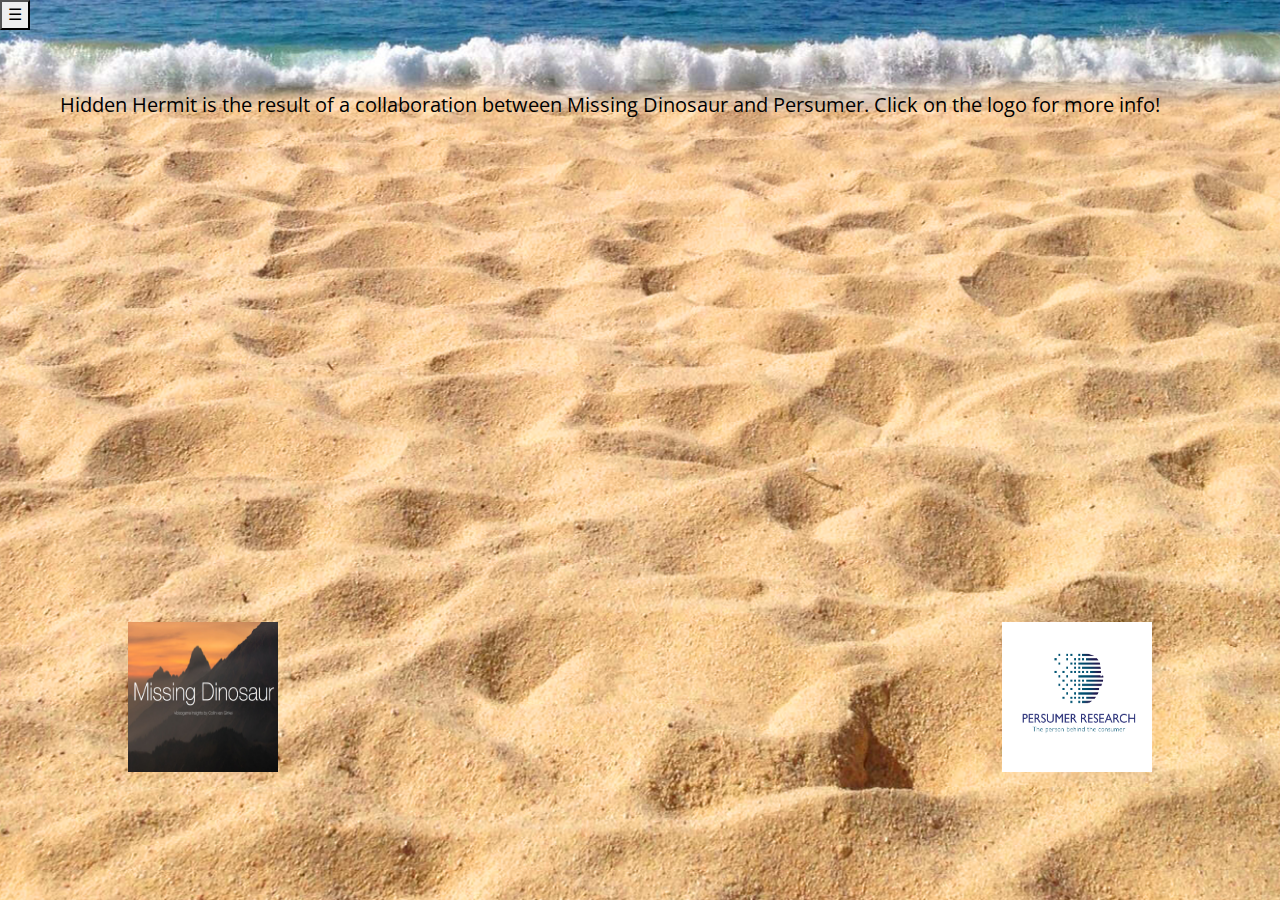
<file: about.html>
<!DOCTYPE html>
<html>
    <head>
        <meta charset="utf-8">
        <meta name="viewport" content="width=device-width">
        <!--  Hermit  -->
        <link href="https://fonts.googleapis.com/css2?family=Open+Sans&display=swap" rel="stylesheet">
        <link rel="stylesheet" href="assets/css/stylesheet.css" type="text/css"/>
        <link rel="stylesheet" href="https://maxcdn.bootstrapcdn.com/bootstrap/4.0.0/css/bootstrap.min.css" integrity="sha384-Gn5384xqQ1aoWXA+058RXPxPg6fy4IWvTNh0E263XmFcJlSAwiGgFAW/dAiS6JXm" crossorigin="anonymous">
        <!--  Hermit  -->
        <script src="https://ajax.googleapis.com/ajax/libs/jquery/3.5.1/jquery.min.js"></script>
        
        <meta name="viewport" content="width=device-width, initial-scale=1">
        <title>The Hidden Hemit</title>
    </head>

    <body class="bg">
       </div>
<!--  Navigation - menu  -->
        <section>
               <div id="myNav" class="overlay">
                    <a href="javascript:void(0)" class="closebtn" onclick="closeNav()">&times;</a>
                        <div class="overlay-content">
                            <a href="herm.html">Herm</a>
                            <a href="about.html">About</a>
                            <a href="index.html">Play</a>
                        </div>
                </div>

                <button onclick="openNav()">&#9776;</button>  
             </section>  
<!--  About text -->
        <section>
            <div id="about">
                <p> 
                Hidden Hermit is the result of a collaboration between Missing Dinosaur and Persumer. Click on the logo for more info!
            </div> 
        </section>
<!--  logo's -->
        <section>
            </div>       
            <div class="logo">
                <a href="https://www.missingdinosaur.com/" target=”_blank” alt="Missing Dinosaur Logo"><div id="missing"></div></a> 
                <a href="https://www.persumer.com/" target=”_blank” alt="Persumer Logo"><div id="persumer"></div></a>
            </div>   
        </section>
        <script src="assets/script.js"></script>
    </body>
</html>
</file>
<file: assets/css/stylesheet.css>
/* ----------------------------------------------- Body and background */
body, html {
  height: 100%;
}

body {
  font-family: 'Open Sans', sans-serif;
}

.bg {
  /* The image used */
  background-image: url("../../assets/images/beach.png");

  /* Full height */
  height: 100%;

  /* Center and scale the image nicely */
  background-position: center;
  background-repeat: no-repeat;
  background-size: cover;
  z-index: -1;
}

/* ----------------------------------------------- Side Navigation */

.overlay {
  height: 100%;
  width: 0;
  position: fixed;
  z-index: 1;§
  top: 0;
  left: 0;
  background-color: rgb(0,0,0);
  background-color: rgba(0,0,0, 0.9);
  overflow-x: hidden;
  transition: 0.5s;
}

.overlay-content {
  position: relative;
  top: 25%;
  width: 100%;
  text-align: center;
  margin-top: 30px;
}

.overlay a {
  padding: 8px;
  text-decoration: none;
  font-size: 36px;
  color: #818181;
  display: block;
  transition: 0.3s;
}

.overlay a:hover, .overlay a:focus {
  color: #f1f1f1;
}

.overlay .closebtn {
  position: absolute;
  top: 20px;
  right: 45px;
  font-size: 60px;
}

#herm {
    content: url("../../assets/images/hermit.png");
    position:absolute;
    width:200px;
    height:100px;
    background-color: transparent;
    margin: 20px;
    
}

#crab {
    content: url("../../assets/images/Crab1.png");
    position:absolute;
    width:200px;
    height:100px;
    background-color: transparent;
    margin: 20px;
}

/* --------------------------------------Scrolling text in About page NOT MINE*/

.scroll-up {
 height: 80%;	
 overflow: hidden;
 position: relative;
 background: transparent;

}
.scroll-up p {
 position: center;
 float: left;
 width: 90%;
 height: 100%;
 padding: 5% 5% 5% 5%;
 bottom: 0;
 line-height: 50px;
 text-align: center;
 /* Starting position */
 -moz-transform:translateY(100%);
 -webkit-transform:translateY(100%);	
 transform:translateY(100%);
 /* Apply animation to this element */	
 -moz-animation: scroll-up 20s linear infinite;
 -webkit-animation: scroll-up 20s linear infinite;
 animation: scroll-up 20s linear infinite;
}
/* Move it (define the animation) */
@-moz-keyframes scroll-up {
 0%   { -moz-transform: translateY(100%); }
 100% { -moz-transform: translateY(-100%); }
}
@-webkit-keyframes scroll-up {
 0%   { -webkit-transform: translateY(100%); }
 100% { -webkit-transform: translateY(-100%); }
}
@keyframes scroll-up {
 0%   { 
 -moz-transform: translateY(100%); /* Browser bug fix */
 -webkit-transform: translateY(100%); /* Browser bug fix */
 transform: translateY(100%); 		
 }
 100% { 
 -moz-transform: translateY(-100%); /* Browser bug fix */
 -webkit-transform: translateY(-100%); /* Browser bug fix */
 transform: translateY(-100%); 
 }
}

/* ----------------------------------------------- Score counter */

#counter {
  padding: 20px;
  bottom: 0;
  right: 0;
  position: absolute;
  font-family: 'Open Sans', sans-serif;
  font-size: 18pt;
  color: black;
  pointer-events: none;
}

/* ----------------------------------------------- Level counter*/

#level {
  padding: 20px;
  bottom: 0;
  left: 0;
  position: absolute;
  font-family: 'Open Sans', sans-serif;
  font-size: 18pt;
  color: black;
  pointer-events: none;
}

/* ----------------------------------------------- About page */

p {
    padding: 50px;
  position: absolute;
  font-family: 'Open Sans', sans-serif;
  font-size: 20px;
  color: black;
  display: inline-block;
}

#about {
    overflow: hidden;
    top: 100px;
    height: 80%;
    margin: 10px;
}

button {
    font-size:20px;
    cursor:pointer;
}

button.play {
    font-family: 'Open Sans', sans-serif;
    font-size: 20px;
    color: black;
    display: inline-block;
    float: right;
    margin: 25px;
}


.logo {
    bottom: 0;
    width: 100%;
    position: absolute;
}

#missing {
    content: url("../../assets/images/missing.png");
    position: relative;
    width: 150px;
    height: 150px;
    float: left;
    bottom: 10%;
    margin: 10%;
}

#persumer {
    content: url("../../assets/images/persumer.png");
    position: relative;
    width: 150px;
    height: 150px;
    float: right;
    bottom: 10%;
    margin: 10%;
}
</file>
